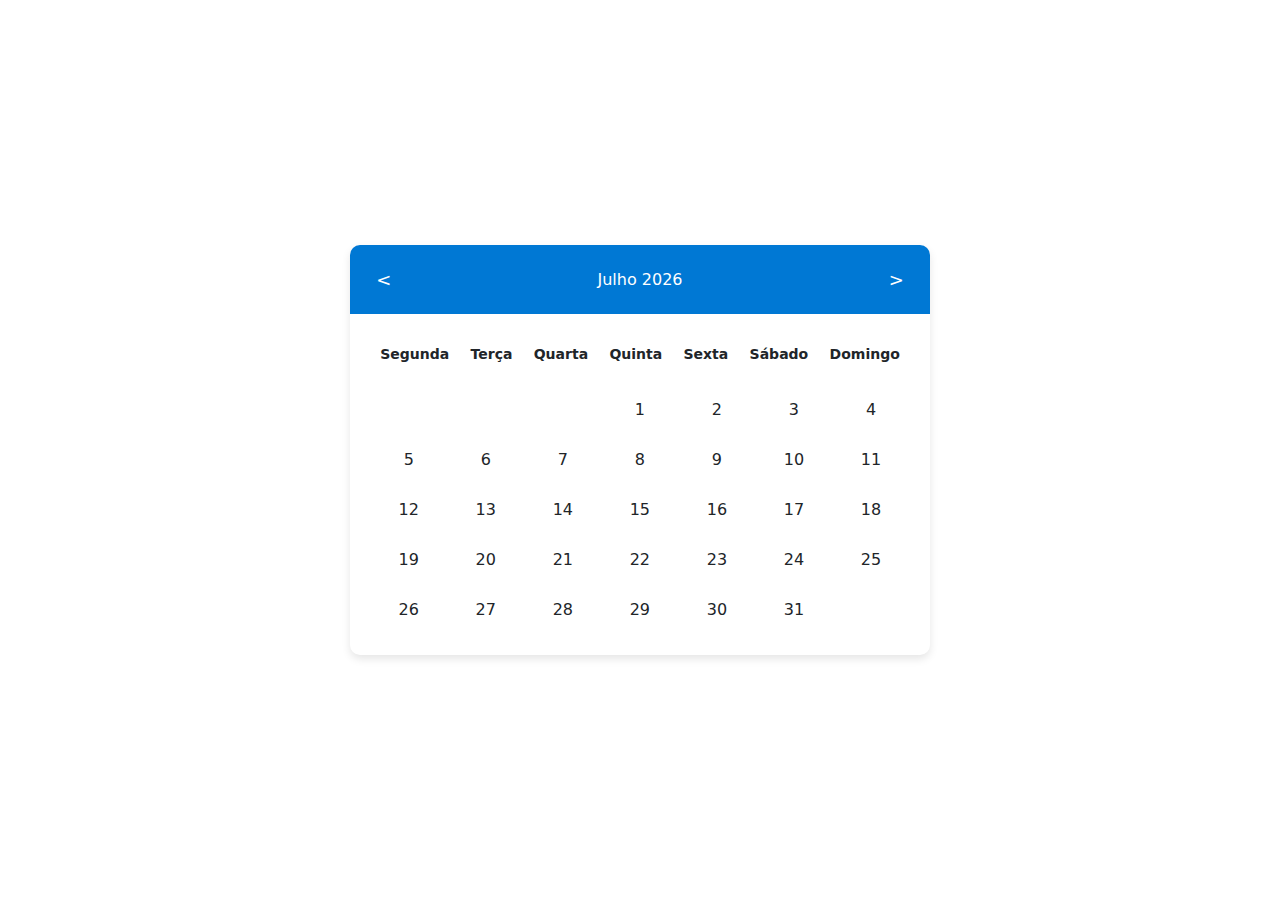
<file: app/test/index.html>
<!DOCTYPE html>
<html lang="en">

<head>
    <meta charset="UTF-8">
    <meta name="viewport" content="width=device-width, initial-scale=1.0">
    <title>Dynamic Calendar</title>
    <!-- Bootstrap CSS e JS -->
    <link href="https://cdn.jsdelivr.net/npm/bootstrap@5.3.0-alpha3/dist/css/bootstrap.min.css" rel="stylesheet">
    <script src="https://cdn.jsdelivr.net/npm/bootstrap@5.3.0-alpha3/dist/js/bootstrap.bundle.min.js"></script>
    <style>
        body {
            font-family: 'Segoe UI', Tahoma, Geneva, Verdana, sans-serif;
            display: flex;
            justify-content: center;
            align-items: center;
            height: 100vh;
            background-color: #f3f3f3;
        }

        .calendar {
            width: auto;
            background-color: #fff;
            box-shadow: 0 4px 8px rgba(0, 0, 0, 0.1);
            border-radius: 10px;
            overflow: hidden;
        }

        .calendar-header {
            display: flex;
            justify-content: space-between;
            align-items: center;
            padding: 20px;
            background-color: #0078d4;
            color: #fff;
        }

        .calendar-header button {
            background: none;
            border: none;
            color: #fff;
            font-size: 18px;
            cursor: pointer;
        }

        .calendar-body {
            padding: 20px;
        }

        .calendar-weekdays {
            display: flex;
            justify-content: space-between;
            margin-bottom: 10px;
        }

        .calendar-weekdays div {
            width: auto;
            text-align: center;
            font-weight: bold;
            padding: 10px;
            font-size: 14px;
        }

        .calendar-days {
            display: flex;
            flex-wrap: wrap;
        }

        .calendar-days div {
            width: 14.28%;
            height: 50px;
            display: flex;
            justify-content: center;
            align-items: center;
            cursor: pointer;
            transition: background-color 0.3s;
        }

        .calendar-days div:hover {
            background-color: #e1e1e1;
        }

        .calendar-days .selected {
            background-color: #0078d4;
            color: #fff;
        }

        .time-selection {
            display: none;
            margin-top: 20px;
        }

        .time-selection.active {
            display: block;
        }

        .time-selection input {
            width: 100%;
            padding: 5px;
            margin-bottom: 10px;
            border: 1px solid #ccc;
            border-radius: 5px;
        }

        .time-selection input:hover {
            border-color: #0078d4;
        }
    </style>
</head>

<body>
    <div id="container_caledary">
        <div class="calendar">
            <div class="calendar-header">
                <button id="prevMonth">&lt;</button>
                <div id="monthYear"></div>
                <button id="nextMonth">&gt;</button>
            </div>
            <div class="calendar-body">
                <div class="calendar-weekdays">
                    <div>Segunda</div>
                    <div>Terça</div>
                    <div>Quarta</div>
                    <div>Quinta</div>
                    <div>Sexta</div>
                    <div>Sábado</div>
                    <div>Domingo</div>
                </div>
                <div class="calendar-days" id="calendarDays"></div>
            </div>
        </div>
    </div>

    <!-- Modal do Bootstrap -->
    <div class="modal fade" id="timeModal" tabindex="-1" aria-labelledby="timeModalLabel" aria-hidden="true">
        <div class="modal-dialog">
            <div class="modal-content">
                <div class="modal-header">
                    <h5 class="modal-title" id="timeModalLabel">Selecione um horário</h5>
                    <button type="button" class="btn-close" data-bs-dismiss="modal" aria-label="Close"></button>
                </div>
                <div class="modal-body">
                    <div id="timeOptions" class="d-flex flex-wrap gap-2"></div>
                </div>
                <div class="modal-footer">
                    <button id="confirmTime" class="btn btn-primary" disabled>Confirmar</button>
                </div>
            </div>
        </div>
    </div>

    <!-- Bootstrap CSS e JS -->
    <link href="https://cdn.jsdelivr.net/npm/bootstrap@5.3.0-alpha3/dist/css/bootstrap.min.css" rel="stylesheet">
    <script src="https://cdn.jsdelivr.net/npm/bootstrap@5.3.0-alpha3/dist/js/bootstrap.bundle.min.js"></script>

    <script>
        const calendarDays = document.getElementById('calendarDays');
        const monthYear = document.getElementById('monthYear');
        const prevMonth = document.getElementById('prevMonth');
        const nextMonth = document.getElementById('nextMonth');
        const confirmTime = document.getElementById('confirmTime');
        const timeOptions = document.getElementById('timeOptions');
        const timeModal = new bootstrap.Modal(document.getElementById('timeModal'));
        let selectedDate = null;
        let selectedTime = null;
        const scheduled = {}; // Objeto para armazenar horários agendados

        const months = [
            'Janeiro', 'Fevereiro', 'Março', 'Abril', 'Maio', 'Junho',
            'Julho', 'Agosto', 'Setembro', 'Outubro', 'Novembro', 'Dezembro'
        ];

        let date = new Date();

        function renderCalendar() {
            calendarDays.innerHTML = ''; // Limpa os dias do calendário
            const month = date.getMonth();
            const year = date.getFullYear();
            monthYear.innerText = `${months[month]} ${year}`;

            const firstDay = new Date(year, month, 1).getDay();
            const lastDate = new Date(year, month + 1, 0).getDate();

            // Preenche dias em branco no início
            for (let i = 0; i < firstDay; i++) {
                calendarDays.innerHTML += `<div class="empty"></div>`;
            }

            // Preenche os dias do mês
            for (let i = 1; i <= lastDate; i++) {
                calendarDays.innerHTML += `<div class="day">${i}</div>`;
            }

            // Adiciona eventos de clique para selecionar o dia
            document.querySelectorAll('.day').forEach(day => {
                day.addEventListener('click', function () {
                    selectedDate = `${day.innerText}/${month + 1}/${year}`;
                    renderTimeOptions();
                    timeModal.show();
                });
            });
        }

        function renderTimeOptions() {
            timeOptions.innerHTML = ''; // Limpa as opções de horário
            const times = scheduled[selectedDate] || [];
            const startHour = 9;
            const endHour = 21;

            for (let hour = startHour; hour <= endHour; hour++) {
                const time = hour.toString().padStart(2, '0') + ':00';
                const timeButton = document.createElement('button');
                timeButton.innerText = time;
                timeButton.className = 'btn btn-outline-primary';

                // Desabilita o botão se o horário já estiver agendado
                if (times.includes(time)) {
                    timeButton.className = 'btn btn-danger';
                    timeButton.disabled = true;
                }

                timeButton.addEventListener('click', () => {
                    document.querySelectorAll('#timeOptions .btn').forEach(btn => btn.classList.remove('active'));
                    timeButton.classList.add('active');
                    selectedTime = time;
                    confirmTime.disabled = false; // Habilita o botão de confirmar
                });

                timeOptions.appendChild(timeButton);
            }

            confirmTime.disabled = true; // Desabilita o botão de confirmar por padrão
        }

        // Confirmação de horário
        confirmTime.addEventListener('click', () => {
            if (!scheduled[selectedDate]) {
                scheduled[selectedDate] = [];
            }

            scheduled[selectedDate].push(selectedTime);
            renderTimeOptions(); // Atualiza os horários exibidos
            timeModal.hide();
        });

        // Navegação de meses
        prevMonth.addEventListener('click', () => {
            date.setMonth(date.getMonth() - 1);
            renderCalendar();
        });

        nextMonth.addEventListener('click', () => {
            date.setMonth(date.getMonth() + 1);
            renderCalendar();
        });

        // Renderiza o calendário inicial
        renderCalendar();
    </script>
</body>

</html>
</file>
